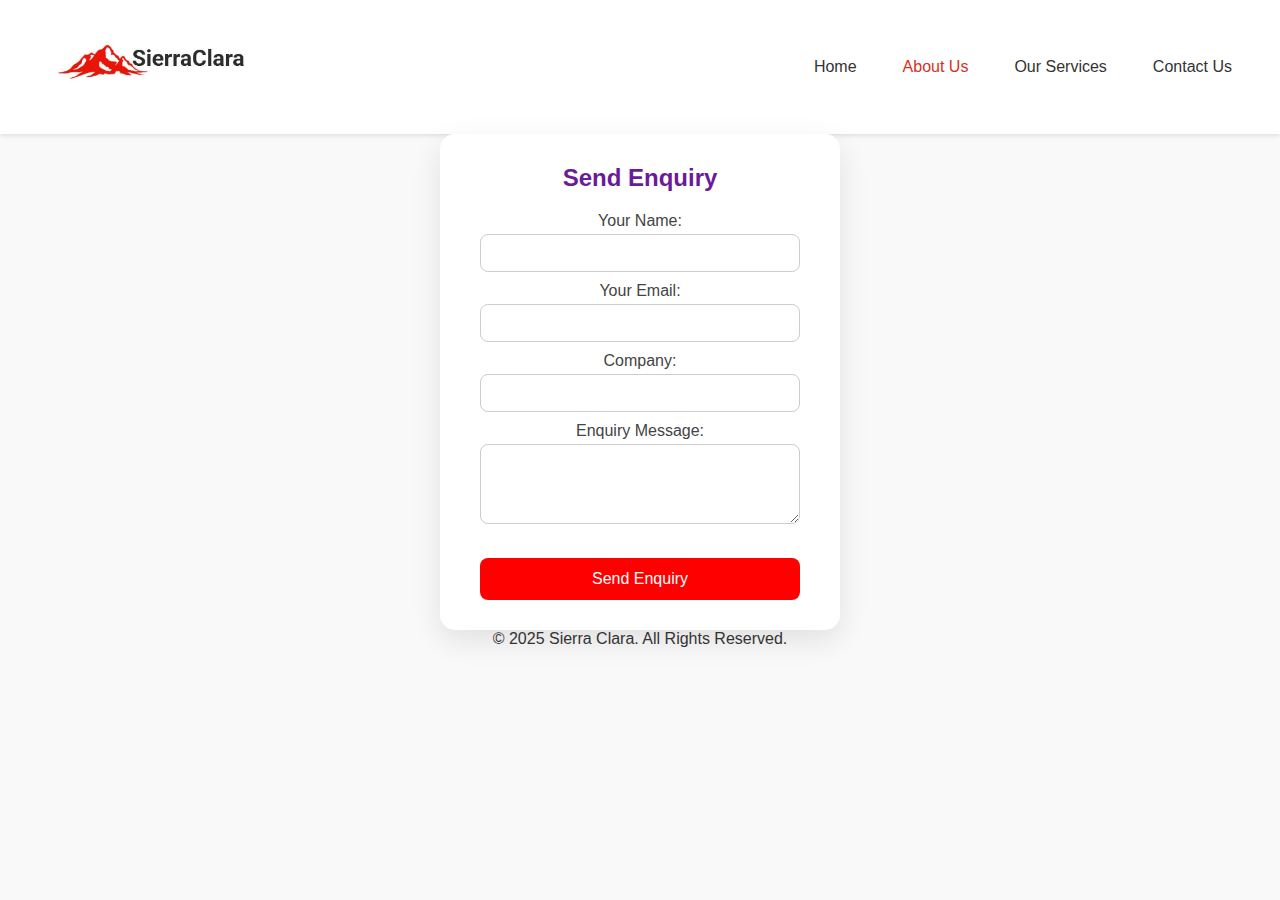
<file: form.html>
<!DOCTYPE html>
<html lang="en">
<head>
  <meta charset="UTF-8">
  <title>Enquiry Form</title>
  <style>
   
    * {
    margin: 0;
    padding: 0;
    box-sizing: border-box;
  }
  
  body {
    font-family: 'Segoe UI', sans-serif;
    background: #f9f9f9;
    color: #333;
  }
  
  a {
    text-decoration: none;
    color: #333;
  }
  
  ul {
    list-style: none;
  }
  
  /* Navbar */
  .navbar {
    display: flex;
    justify-content: space-between;
    align-items: center;
    padding: 15px 40px;
    background-color: white;
    box-shadow: 0 2px 4px rgba(0,0,0,0.1);
  }
  
  .logo img {
    height: 100px;
  }
  
  nav ul {
    display: flex;
    gap: 30px;
  }
  
  nav a {
    font-weight: 500;
    padding: 8px;
    transition: color 0.3s;
  }
  
  nav a:hover,
  nav a.active {
    color: #d93025;
  }
  

    .form-container {
      background: white;
      padding: 30px 40px;
      border-radius: 15px;
      box-shadow: 0 10px 30px rgba(0,0,0,0.1);
      max-width: 400px;
      width: 100%;
    }

    .form-container h2 {
      text-align: center;
      margin-bottom: 20px;
      color: #6a1b9a;
    }

    label {
      display: block;
      margin-bottom: 10px;
      color: #444;
    }

    input[type="text"],
    input[type="email"],
    textarea {
      width: 100%;
      padding: 10px;
      margin-top: 4px;
      border: 1px solid #ccc;
      border-radius: 8px;
      font-size: 14px;
    }

    textarea {
      resize: vertical;
      min-height: 80px;
    }

    button {
      width: 100%;
      padding: 12px;
      margin-top: 20px;
      background-color: red;
      color: white;
      border: none;
      border-radius: 8px;
      font-size: 16px;
      cursor: pointer;
      transition: background 0.3s;
    }

    button:hover {
      background-color: #6a1b9a;
    }
  </style>
</head>
<body>
   
  <header>
    <div class="navbar">
      <div class="logo">
        <img src="ra.jpeg" alt="Logo" />
      </div>
      <nav>
        <ul>
          <li><a href="index.html">Home</a></li>
          <li><a href="about.html" class="active">About Us</a></li>
          <li><a href="index.html">Our Services</a></li>
          <li><a href="form.html">Contact Us</a></li>
        </ul>
      </nav>
    </div>
  </header>



 <center>  <div class="form-container">
    <h2>Send Enquiry</h2>
    <form action="https://formspree.io/f/mwpovblr" method="POST">
      <label>
        Your Name:
        <input type="text" name="Name" required>
      </label>

      <label>
        Your Email:
        <input type="email" name="email" required>
      </label>

      <label>
        Company:
        <input type="text" name="Company">
        
      </label>

      <label>
        Enquiry Message:
        <textarea name="message" required></textarea>
      </label>

      <button type="submit">Send Enquiry</button>
    </form>
  </div>

 </center>
  <!-- Footer -->
 <center> <footer>
    <p>© 2025 Sierra Clara. All Rights Reserved.</p>
  </footer> </center>


</body>
</html>
</file>
